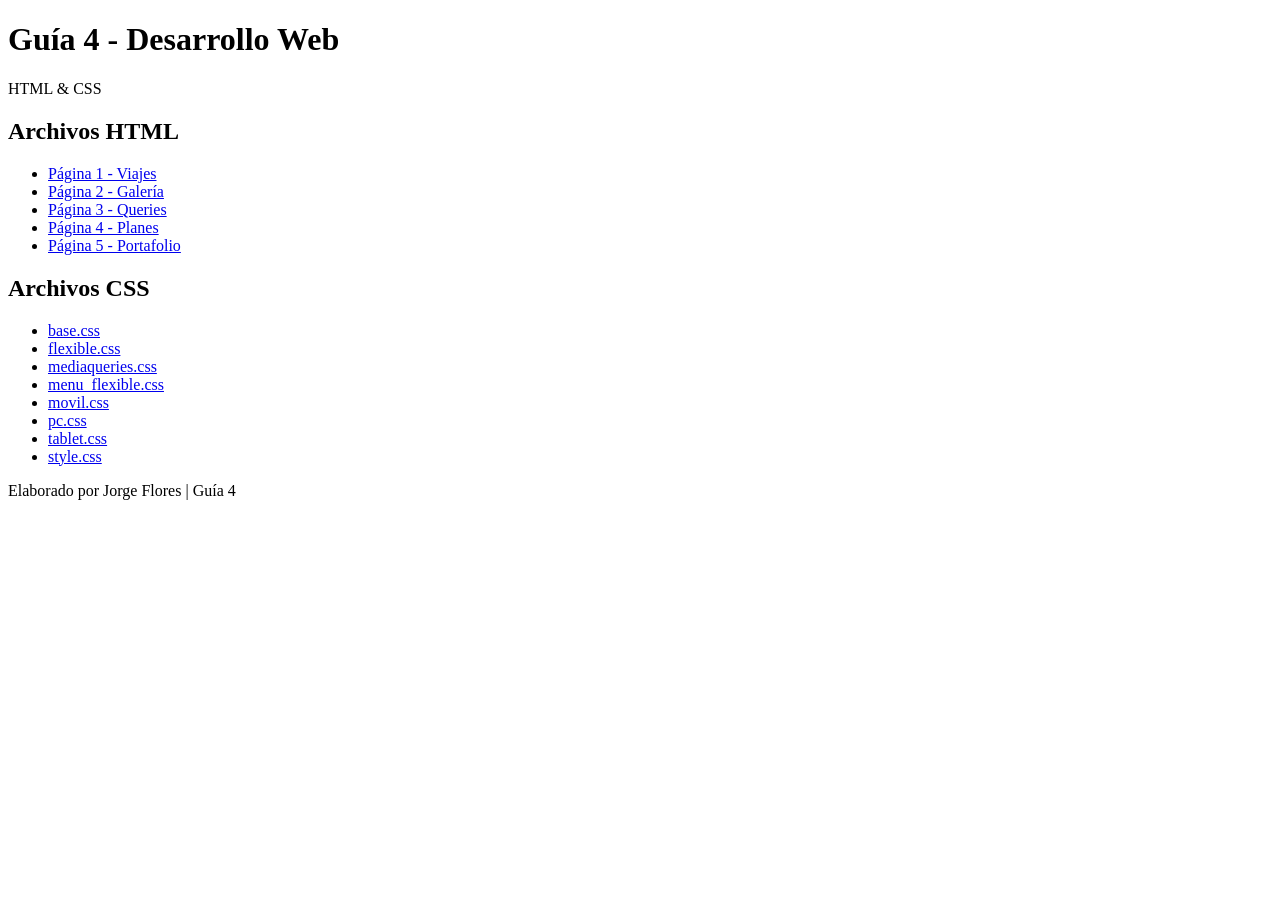
<file: index.html>
<!DOCTYPE html>
<html lang="es">
<head>
  <meta charset="UTF-8">
  <meta name="viewport" content="width=device-width, initial-scale=1.0">
  <title>Guía 4 - Desarrollo Web</title>
  <link rel="stylesheet" href="css/style.css">
</head>
<body>
  <header>
    <h1> Guía 4 - Desarrollo Web </h1>
    <p>HTML & CSS </p>
  </header>

  <main class="contenedor">
    <section class="seccion">
      <h2>Archivos HTML</h2>
      <ul>
        <li><a href="indexViajes.html" target="_blank">Página 1 - Viajes</a></li>
        <li><a href="galeria.html" target="_blank">Página 2 - Galería</a></li>
        <li><a href="mediaqueries.html" target="_blank">Página 3 - Queries</a></li>
        <li><a href="planes.html" target="_blank">Página 4 - Planes</a></li>
        <li><a href="index.html" target="_blank">Página 5 - Portafolio</a></li>
      </ul>
    </section>

    <section class="seccion">
      <h2>Archivos CSS</h2>
      <ul>
        <li><a href="css/base.css" target="_blank">base.css</a></li>
        <li><a href="css/flexible.css" target="_blank">flexible.css</a></li>
        <li><a href="css/mediaqueries.css" target="_blank">mediaqueries.css</a></li>
        <li><a href="css/menu_flexible.css" target="_blank">menu_flexible.css</a></li>
        <li><a href="css/movil.css" target="_blank">movil.css</a></li>
        <li><a href="css/pc.css" target="_blank">pc.css</a></li>
        <li><a href="css/tablet.css" target="_blank">tablet.css</a></li>
        <li><a href="css/style.css" target="_blank">style.css</a></li>
      </ul>
    </section>
  </main>

  <footer>
    <p> Elaborado por Jorge Flores | Guía 4 </p>
  </footer>
</body>
</html>
</file>
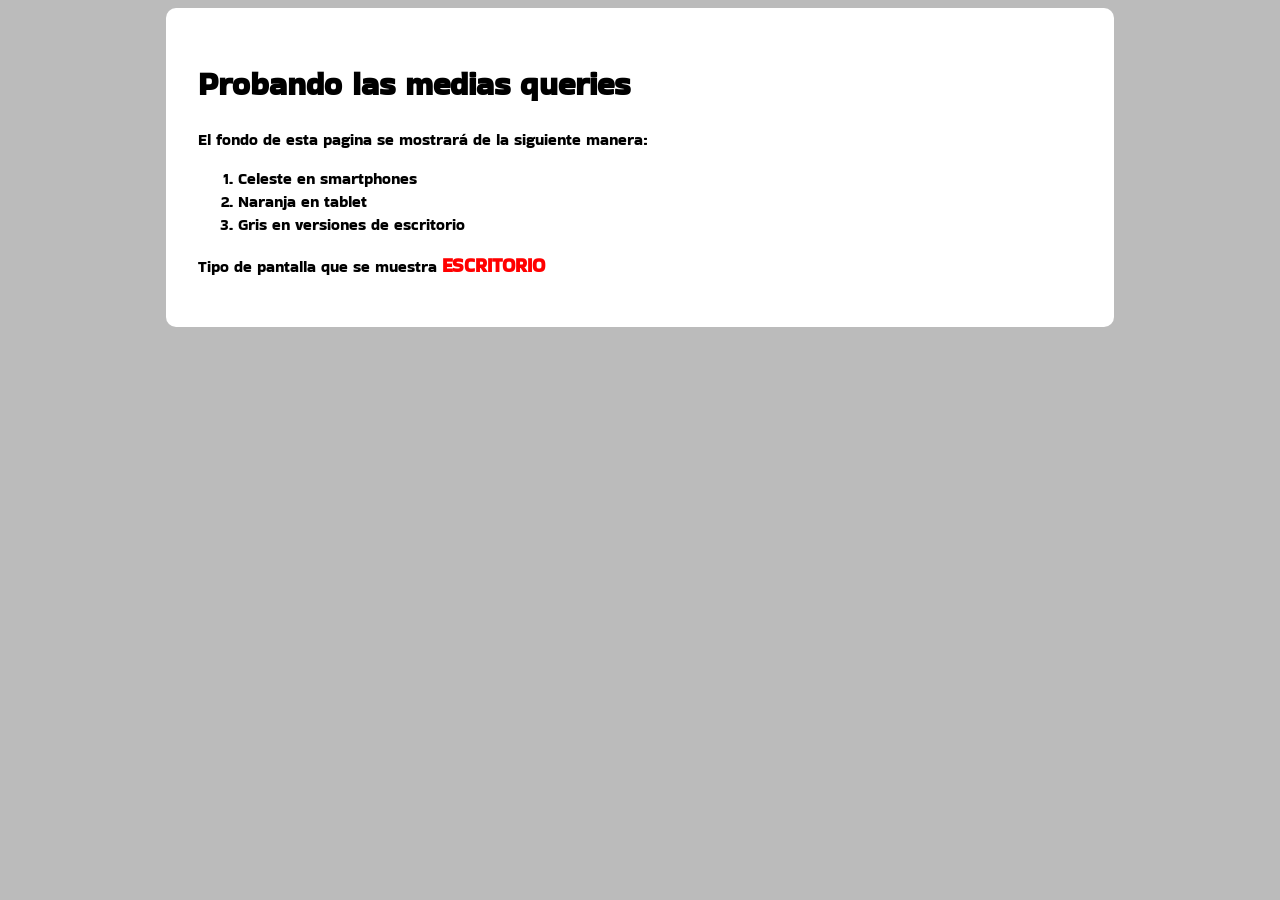
<file: mediaqueries.html>
<!DOCTYPE html>
<html lang="es">

<head>
    <meta charset="UTF-8">
    <meta name="viewport" content="width=device-width, initial-scale=1.0, user-scalable=0">
    <title>Ejemplo de Media Queries</title>
    <link rel="stylesheet" href="css/mediaqueries.css">
</head>

<body>
    <div>
        <h1>Probando las medias queries</h1>
        <p>El fondo de esta pagina se mostrará de la siguiente manera:
            <ol>
                <li>Celeste en smartphones</li>
                <li>Naranja en tablet</li>
                <li>Gris en versiones de escritorio</li>
            </ol>
        </p>
        <p>Tipo de pantalla que se muestra
            <span class="smartphones">smartphones</span>
            <span class="tablet">tablet</span>
            <span class="escritorio">escritorio</span>
        </p>
    </div>
</body>

</html>
</file>
<file: css/style.css>
/* MENU */
nav{
    width: 100%; /* 960/960*=100%*/
    font-size: 1.4em;
}

nav ul{
    list-style: none;
    margin: 0px 0px 65px 0px;
}

nav ul li{
    float: left;
    margin: 0px;
    padding: 10px 0px 0px 0px;
    border-top: solid 2px white;
}

nav ul li a {
    text-decoration: none;
    padding: .3em .5em;
    margin: 0em .5em;
    display: block;
    color: white;
    transition: color 1s, transform 3s;
}

nav ul li a:hover{
    color: #AAA;
    transform:scale(1.5);
}

nav ul li a#inicio{
    background: url(../img/turismo/home.png) no-repeat 0px 3px;
    padding-left: 40px;
}

nav ul li a#planes{
    background: url(../img/turismo/planes.png) no-repeat 0px 3px;
    padding-left: 40px;
}

nav ul li a#galeria{
    background: url(../img/turismo/galeria.png) no-repeat 0px 3px;
    padding-left: 40px;
}

/* PARTE SUPERIOR */
#encabezado{
    margin: 0px auto;
    width: 80%;
    min-width: 650px;/* YA NO REACCIONARA SI LA PANTALLA ES MAS PEQUEÑA QUE 650px*/
    max-width: 960px;/*YA NO REACCIONARA SI LA PANTALLA ES MAS GRANDE QUE 960 px*/
}

#superior #encabezado #logo{
    margin: 2% 0px; /*23/960=2%*/
    width: 21%; /*200/960= 21%*/
    height: auto;
}

#imgDesc img{
    width: 62.5%; /* 600/960= 62.5% */
    height: auto;
    float: left;
}

/*Contenido principal de las paginas */
#contenido{
    width: 80%;
    margin: 0px auto;
    clear: left;
    overflow: auto;
    min-width: 650px;/* YA NO REACCIONARA SI LA CAJA ES MAS PEQUEÑA DE
    650px*/
    max-width: 960px;/*YA NO REACCIONARA SI LA CAJA ES MAS GRANDE QUE
    960 px*/
}

/* CONTENIDO DE LA PAGINA INDEX */
.plan{
    width: 26.7%; /* 258/960= 27%*/
    padding: 2%; /* 20/960=2%*/
    margin: 30px 1.5%;
    background-color:white;
    border: solid 1px black;
    border-radius: 10px;
    float: left;
    text-align: justify;
}

.plan img{
    width: 100%;
}


.planes{
    width: 94%;
    background: white;
    padding: 1% 3%;
}

.planes img{
    width: 100%;
    border-radius: 15px;
}

.planes h1{
    text-align: left;
    font-size: 1.5em;
}

.boton{
    width: 40%;
    float: right;
}

.planes .precio{
    font-size: 1.1em;
    margin: 20px 0px 5px;
    padding-bottom: 15px;
    border-bottom: solid 2px grey;
    font-weight: bold;
}

/* CONTENIDO DE LA PAGINA GALERIA*/
#galeria .plan{
    font-size: 1em;
    padding-bottom: 10px;
    margin: 30px 1.4% 10px;
    display: inline-block;
    float: none;
    vertical-align: top;
    text-align: center;
    font-style: italic;
}

@media screen and (min-width: 769px) {
    #imgDesc {
        width: 100%;
        background-color: #464d52;
        padding: 50px 0;
    }

    #imgDesc .contenido-interno {
        width: 90%;
        max-width: 960px;
        margin: 0 auto;
        display: flex !important;
        flex-direction: row-reverse !important; /* Texto a la izquierda, imagen a la derecha */
        flex-wrap: nowrap !important;
        gap: 20px;
        background-color: #999;
        padding: 20px;
        border-radius: 10px;
        box-sizing: border-box;
        min-width: 650px;
    }

    #imgDesc .contenido-interno img {
        max-width: 600px;
        width: 60%;
        height: auto;
        border-radius: 5px;
    }

    #descripcion {
        width: 40%;
        color: white;
        display: flex;
        align-items: center;
    }

    #descripcion p {
        margin: 0;
        font-weight: bold;
        line-height: 1.6;
        text-align: justify;
        font-size: 1.1em;
    }
}
</file>
<file: css/mediaqueries.css>
@import url('https://fonts.googleapis.com/css2?family=Bakbak+One&display=swap');

* {
    font-family: 'Bakbak One', cursive;
}

h1 {
    font-size: 2rem;
}

p {
    font-size: 1rem;
    text-align: justify;
}

div {
    background-color: white;
    border-radius: 10px;
    margin: 0 auto;
    padding: 2rem;
    box-sizing: border-box;
}

span {
    display: none;
    font-weight: bold;
    text-transform: uppercase;
    font-size: 1.2rem;
    color: red;
}

/* Estilo para móviles */
@media screen and (max-width: 480px) {
    html {
        font-size: 14px;
    }
    
    body {
        background-color: #03A9F4;
    }
    
    div {
        width: 95%;
    }
    
    .smartphones {
        display: inline-block;
    }
}

/* Estilos para tablet */
@media screen and (min-width: 481px) and (max-width: 768px) {
    html {
        font-size: 15px;
    }
    
    body {
        background-color: #FF9800;
    }
    
    div {
        width: 85%;
    }
    
    .tablet {
        display: inline-block;
    }
}

/* Estilos para PC */
@media screen and (min-width: 769px) {
    html {
        font-size: 16px;
    }
    
    body {
        background-color: #BBBBBB;
    }
    
    div {
        width: 75%;
    }
    
    .escritorio {
        display: inline-block;
    }
}
</file>
